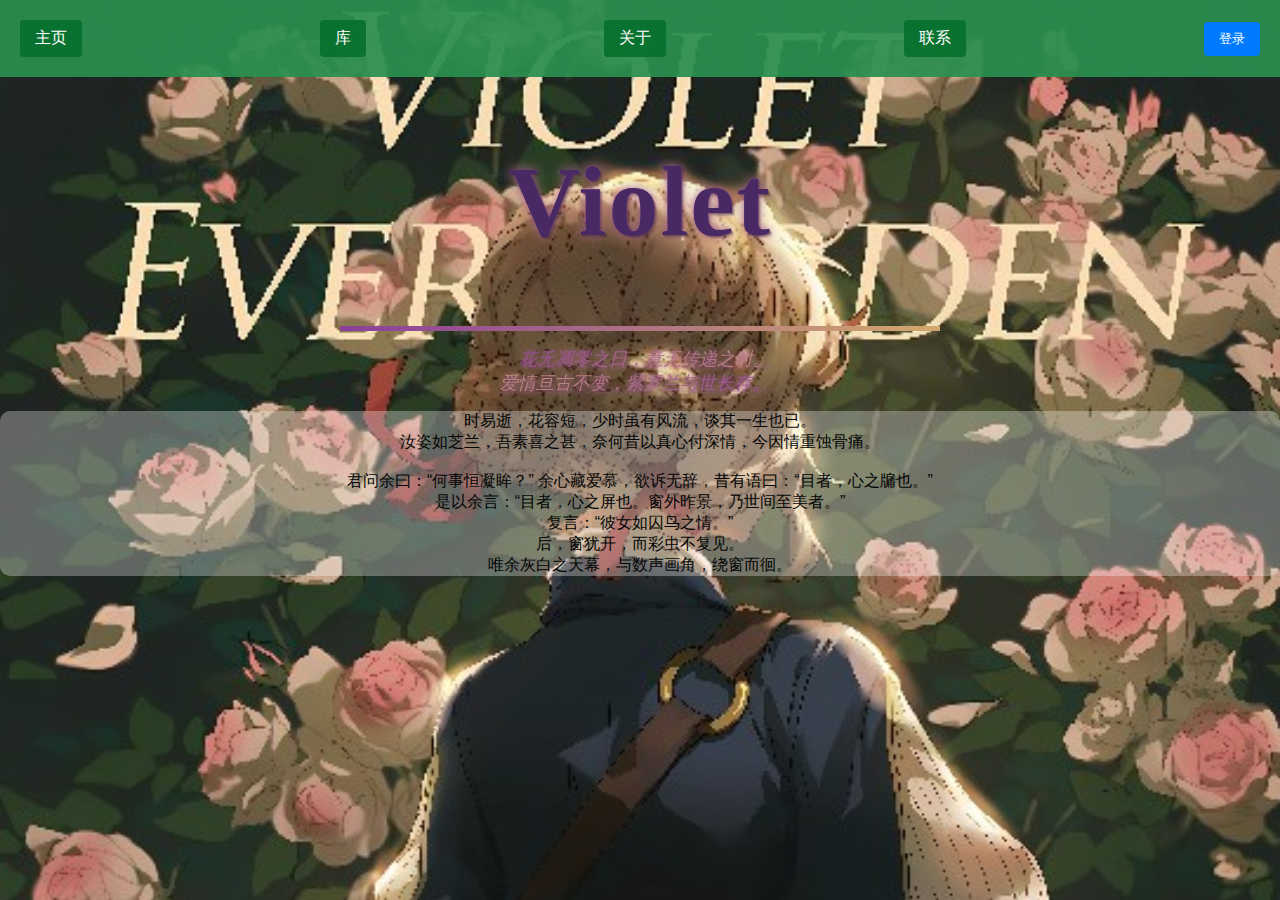
<file: index.html>
<!DOCTYPE html>
<html lang="en">
<head>
    <meta charset="UTF-8">
    <meta name="viewport" content="width=device-width, initial-scale=1.0">
    <title>violet123</title>
    <link rel="stylesheet" href="style.css">
</head>
<body>
    <nav class="navigation" style="text-align: right;">
        <a href="#">主页</a>
        <a href="box.html">库</a>
        <a href="about.html">关于</a>
        <a href="contact.html">联系</a>
        
        <button class="loginBtn">登录</button>
    </nav>
    
    
    <h1 style="text-align: center; color:rgb(72, 41, 100); border: none;font-size: 100px;">Violet</h1>
    <hr style="background-color:blueviolet; height:5px; width: 600px">
    <p style="text-align:center;"><u><em>花无凋零之日，意无传递之时。<br>爱情亘古不变，紫罗兰与世长存。</em></u></p>
    <p class="word">时易逝，花容短，少时虽有风流，谈其一生也已。<br>汝姿如芝兰，吾素喜之甚，奈何昔以真心付深情，今因情重蚀骨痛。
    
        <br><br>君问余曰：“何事恒凝眸？”
        余心藏爱慕，欲诉无辞，昔有语曰：“目者，心之牖也。”<br>
        是以余言：“目者，心之屏也。窗外昨景，乃世间至美者。”<br>
        复言：“彼女如囚鸟之情。”<br>
        后，窗犹开，而彩虫不复见。<br>
        唯余灰白之天幕，与数声画角，绕窗而徊。</p>
    
</body>



</html>
</file>
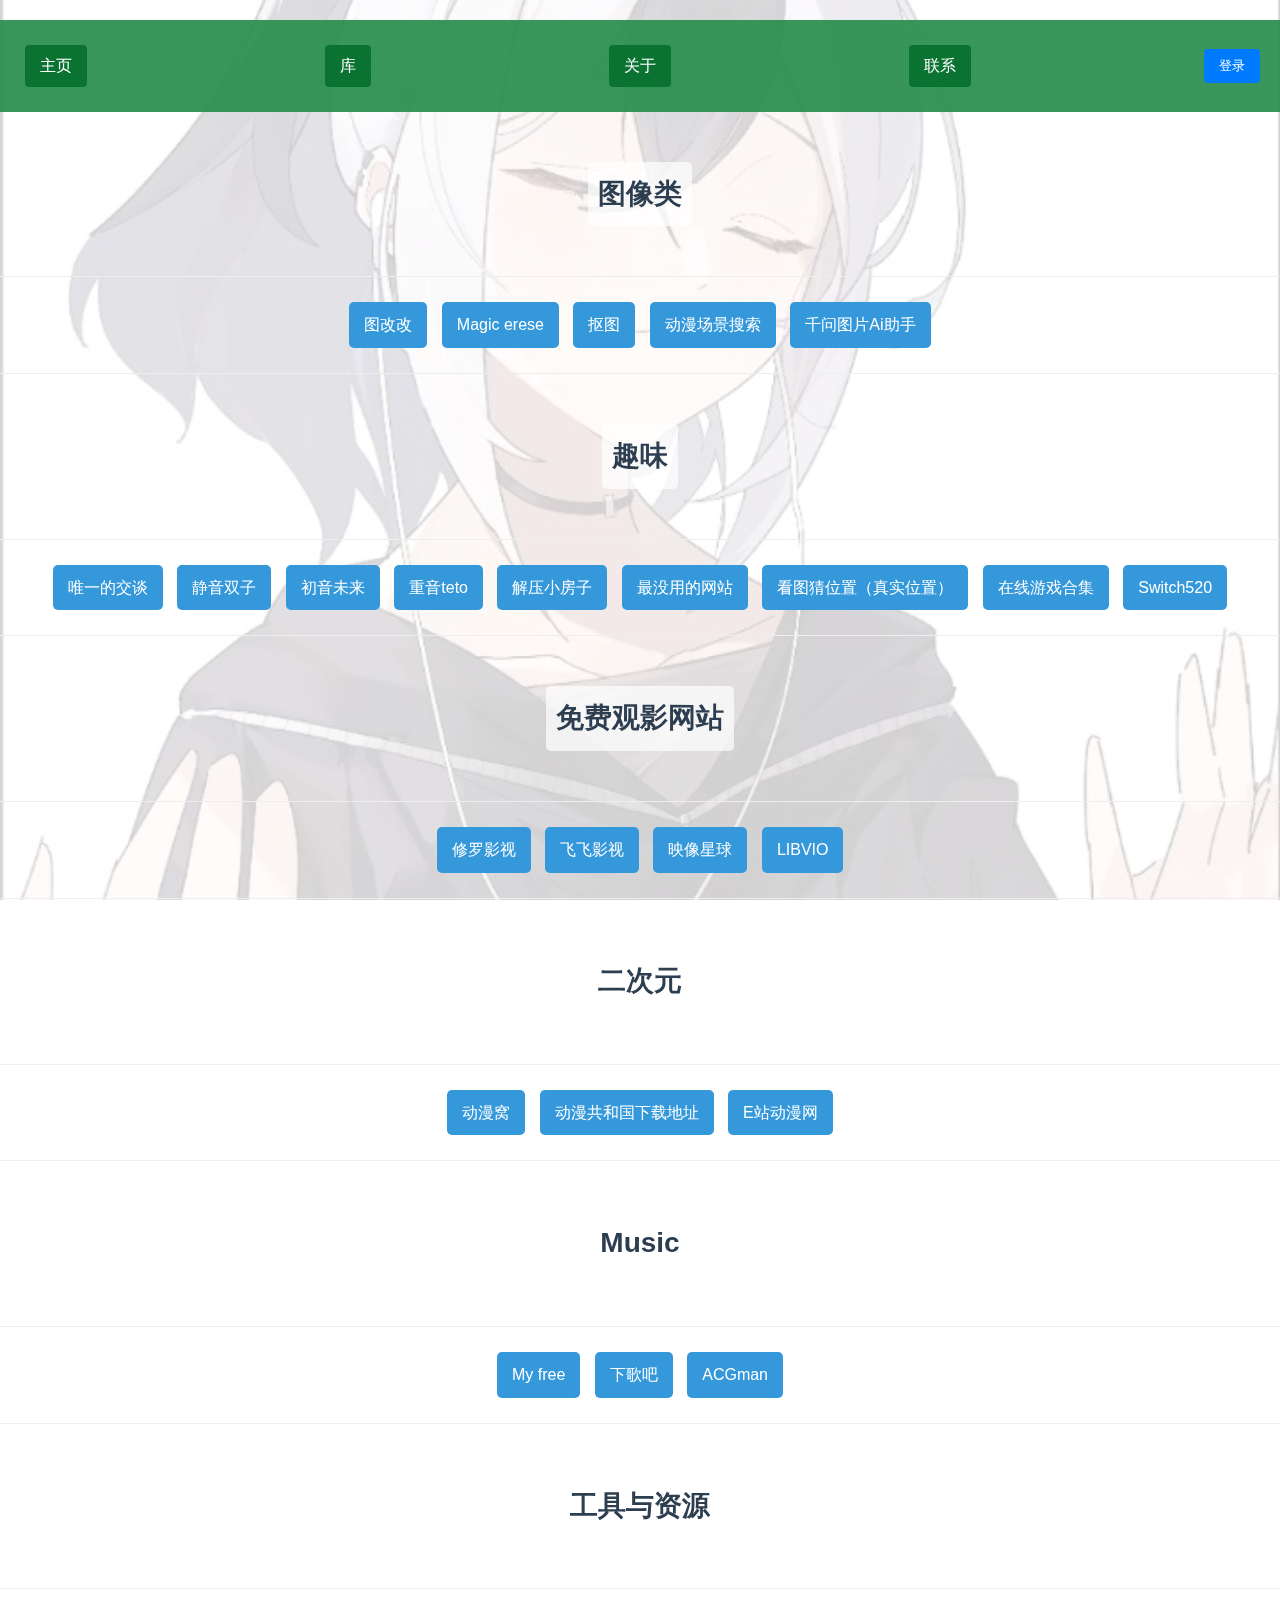
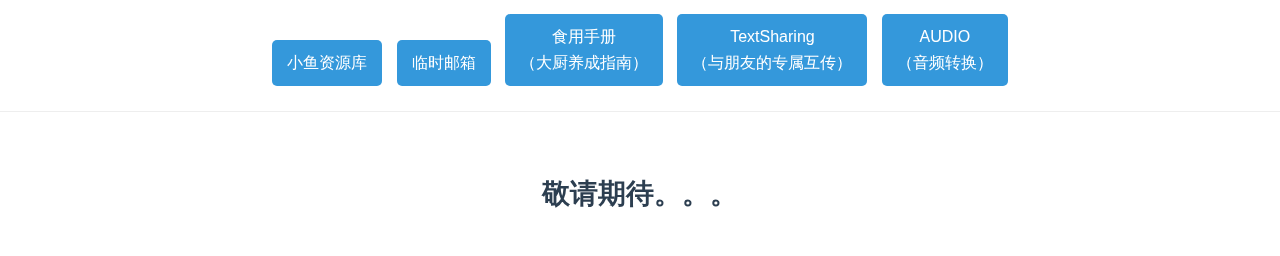
<file: box.html>
<!DOCTYPE html>     
<html lang="en">   
<head>              
    <meta charset="UTF-8">
    <meta name="viewport" content="width=device-width, initial-scale=1.0">
    <meta name="description" content="仅仅只是我们的回忆而已">
    <title>violet123</title>
    <link rel="stylesheet" href="box.css">
</head>
<body>             
    <nav class="navigation" style="text-align: right;">
        <a href="index.html">主页</a>
        <a href="#">库</a>
        <a href="about.html">关于</a>
        <a href="contact.html">联系</a>
        
        <button class="loginBtn">登录</button>
    </nav>
    
   
</head>
<body>
  
  
  <h1 style="text-align: center;">图像类</h1>
  <hr>
  <nav class="tookl" style="text-align: center;">
  <a href="https://tugaigai.com/?ref=yinghezhinan.com">图改改</a>
  <a href="https://bandy.ai/zh/magic-eraser">Magic erese</a>
  <a href="https://remove.photos/zh-cn/">抠图</a>
  <a href="https://trace.moe/?ref=www.itutool.com">动漫场景搜索</a>
  <a href="https://qwen.ai/home">千问图片Ai助手</a>
  </nav>
  <hr>
  <h1  style="text-align: center;">趣味</h1>
  <hr>
  <nav class="tookl" style="text-align: center;">
  <a href=" http://www.unclenoway.com">唯一的交谈</a>
  <a href="https://aidn.jp/rinlenwarp/">静音双子</a>
  <a href="https://aidn.jp/mikutap">初音未来</a>
  <a href=" https://aidn.jp/tetomomowarp/">重音teto</a>
  <a href="https://oskarstalberg.com/Townscaper/#GSB0RARueC6Snc9E0lO5B">解压小房子</a>
  <a href="https://theuselessweb.com/">最没用的网站</a>
  <a href="https://www.geoguessr.com/">看图猜位置（真实位置）</a>
  <a href="https://poki.com/zh">在线游戏合集</a>
  <a href="https://www.gamer520.com/?ref=yinghezhinan.com">Switch520</a>
</nav>
<hr>
  <h1 style="text-align: center;">免费观影网站</h1>
  <hr>
  <nav>
  <a href="https://xl01.com.de/">修罗影视</a>
  <a href="https://www.ffys.fun/">飞飞影视</a>
  <a href="https://yxxq2.cc/">映像星球</a>
  <a href="https://www.libvio.link/?ref=yinghezhinan.com">LIBVIO</a>
</nav>
<hr>
  <h1  style="text-align: center;">二次元</h1>
  <hr>
  <nav>
  <a href="https://www.dmwo.cc/?ref=yinghezhinan.com">动漫窝</a>
  <a href="https://www.oneghg.com/">动漫共和国下载地址</a>
  <a href="https://m.ezdmw.site/?ref=yinghezhinan.com">E站动漫网</a>
</nav>
<hr>
  <h1 style="text-align: center">Music</h1>
  <hr>
  <nav>
  <a href="https://tools.liumingye.cn/">My free</a>
  <a href="https://xiageba.com/">下歌吧</a>
  <a href="https://www.acgjc.com/">ACGman</a>
</nav>
<hr>
  <h1 style="text-align: center;">工具与资源</h1>
  <hr>
  <nav>
<a href="https://www.yzyk.xyz/?ref=yinghezhinan.com">小鱼资源库</a>
<a href="http://24mail.chacuo.net/?ref=yinghezhinan.com">临时邮箱</a>
<a href="https://cook.yunyoujun.cn/?ref=yinghezhinan.com">食用手册<br>（大厨养成指南）</a>
<a href="https://cntshare.com/?ref=yinghezhinan.com">TextSharing<br>（与朋友的专属互传）</a>
<a href="https://audio-convert.com/cn?ref=yinghezhinan.com"> AUDIO<br>（音频转换）</a>
</nav>
<hr>
  <h1  style="text-align: center;">敬请期待。。。</h1>
  
</body>

</html>
</file>
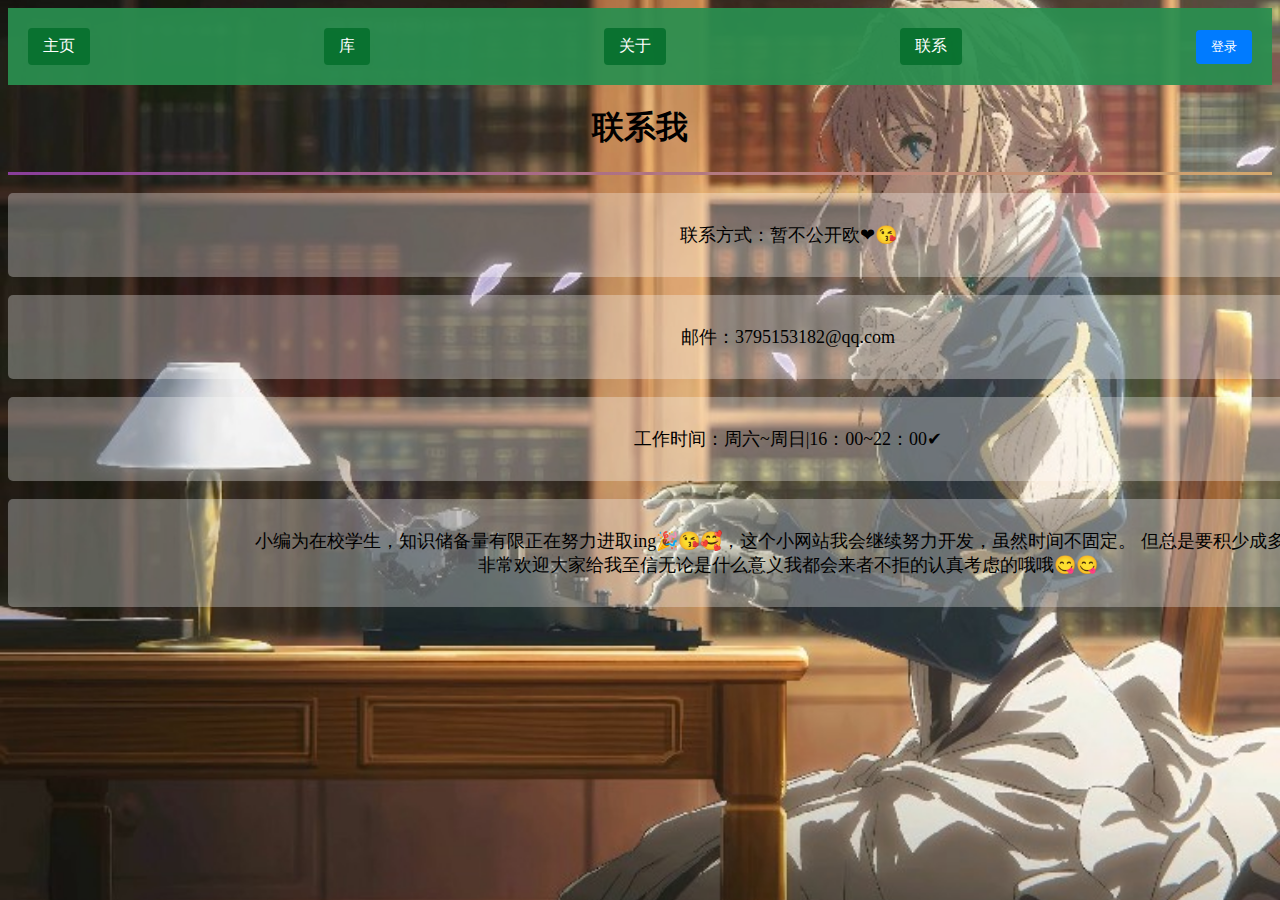
<file: contact.html>
<!DOCTYPE html>
<html lang="en">
<head>
    <meta charset="UTF-8">
    <meta name="viewport" content="width=device-width, initial-scale=1.0">
    <title>Document</title>
    <link rel="stylesheet" href="contact.css">
</head>
<body>
    <nav class="navigation" style="text-align: right;">
        <a href="index.html">主页</a>
        <a href="box.html">库</a>
        <a href="about.html">关于</a>
        <a href="#">联系</a>
        
        <button class="loginBtn">登录</button>
    </nav>
    <h1 style="text-align: center;" > 联系我</h1>
    <hr>
    <p class = member >联系方式：暂不公开欧❤😘</p>
    <p class = E-mail >邮件：3795153182@qq.com</p>
    <p class = work >工作时间：周六~周日|16：00~22：00✔</p>
   
    </div>
    <p class = love >小编为在校学生，知识储备量有限正在努力进取ing🎉😘🥰，这个小网站我会继续努力开发，虽然时间不固定。
    但总是要积少成多嘛。<br>非常欢迎大家给我至信无论是什么意义我都会来者不拒的认真考虑的哦哦😋😋</p>
    
</body>
</html>
</file>
<file: style.css>
/* 设置背景图 */
      html,body{
        height:100%;
        margin:0;
        padding:0;

      }
      body {
          background-image: url('img/7.jpg'); /*替换为图片路径  */
        background-size: cover; /*让图片覆盖整个背景，保持比例 */
         background-repeat: no-repeat; /*禁止重复平铺 */
        }
        
      
        
        .navigation a:hover{
            text-decoration: underline;
         }
         .navigation {
            background-color: #2a8e4fee;
            padding: 20px 20px;
            display: flex;
            justify-content: space-between;
            align-items: center;
          }
          
          .navigation a {
            color: white;
            background-color:#07702eee ;
            text-decoration: none;
            border: none;
            border-radius: 4px;
            padding: 8px 15px;
            margin-right: 20px;
            font-size: 16px;
            transition: 0.5s;
          }
          
          .navigation a:hover {
            color: #2a8e4fee;
            background-color: #cccccc;
          }
          
          .loginBtn {
            background-color: #007bff;
            color: white;
            border: none;
            padding: 8px 15px;
            border-radius: 4px;
            cursor: pointer;
            transition: 0.5s;
          }
          
          .loginBtn:hover {
            background-color: aliceblue;
            color: #007bff;

          }
          hr {
            border: none;
            height: 3px;
            background: linear-gradient(90deg, #8A3E9B, #D4A86C, #8A3E9B);
            background-size: 200% 100%;
            animation: flow 3s linear infinite;
            position: relative;
            overflow: hidden;
          }
          
          /* 花瓣动画 */
           hr::before {
            content: "";
            position: absolute;
            top: -5px;
            left: -100%;
            width: 100%;
            height: 100%;
            background-image: 
              radial-gradient(circle at 20% 20%, rgba(212, 168, 108, 0.7) 1px, transparent 1px),
              radial-gradient(circle at 80% 80%, rgba(138, 62, 155, 0.7) 1px, transparent 1px);
            background-size: 20px 20px;
            animation: petals 8s linear infinite;
          }
          
          @keyframes flow {
            0% { background-position: 200% 0; }
            100% { background-position: -200% 0; }
          }
          
          @keyframes petals {
            0% { transform: translateX(0) rotate(0); opacity: 0; }
            10% { opacity: 0.8; }
            90% { opacity: 0.8; }
            100% { transform: translateX(100%) rotate(360deg); opacity: 0; }
          } 
          u {
            text-align: center;
            font-size: 18px;
            color: transparent;
            background-clip: text;
            -webkit-background-clip: text;
            background-image: linear-gradient(135deg, #8A3E9B, #D4A86C, #8A3E9B);
            text-shadow: 0 0 5px rgba(138, 62, 155, 0.8), 0 0 10px rgba(212, 168, 108, 0.6);
            padding: 10px;
          }
          h1 {
            font-size: 60px;
            font-weight: bold;
            text-align: center;
            color: transparent;
            background-clip: text;
            -webkit-background-clip: text;
            background-image: linear-gradient(135deg, #8A3E9B, #D4A86C, #8A3E9B);
            text-shadow: 
              0 0 8px rgba(138, 62, 155, 0.8), 
              0 0 15px rgba(212, 168, 108, 0.6),
              1px 1px 0 rgba(0, 0, 0, 0.3),
              2px 2px 0 rgba(0, 0, 0, 0.2),
              3px 3px 0 rgba(0, 0, 0, 0.1);
            position: relative;
            letter-spacing: 2px;
          }
          
          /* 标题底部装饰线 */
          
          
          @keyframes flow {
            0% { background-position: 200% 0; }
            100% { background-position: -200% 0; }
          }
          p.word{
            
            color: rgb(3, 5, 5);
            background-color: rgba(255, 255, 255, 0.3);
            text-align: center;
            border-radius: 10px;
            font-style: normal;
            font-family: 'Gill Sans', 'Gill Sans MT', Calibri, 'Trebuchet MS', sans-serif;
          }
</file>
<file: box.css>
.navigation a:hover{
    text-decoration: underline;
 }
 .navigation {
    background-color: #2a8e4fee;
    padding: 20px 20px;
    display: flex;
    justify-content: space-between;
    align-items: center;
  }
  
  .navigation a {
    color: white;
    background-color:#07702eee ;
    text-decoration: none;
    border: none;
    border-radius: 4px;
    padding: 8px 15px;
    margin-right: 20px;
    font-size: 16px;
    transition: 0.5s;
  }
  
  .navigation a:hover {
    color: #2a8e4fee;
    background-color: #cccccc;
  }
  
  .loginBtn {
    background-color: #007bff;
    color: white;
    border: none;
    padding: 8px 15px;
    border-radius: 4px;
    cursor: pointer;
    transition: 0.5s;
  }
  
  .loginBtn:hover {
    background-color: aliceblue;
    color: #007bff;

  }
  .vertical-nav {
    position: fixed;
    top: 100px;
    left: 20px;
    width: 200px;
    background-color: rgba(255, 255, 255, 0.8);
    border-radius: 8px;
    padding: 20px;
    box-shadow: 0 4px 15px rgba(0, 0, 0, 0.1);
    z-index: 1000;
    transition: all 0.3s ease; /* 添加过渡效果 */
}

/* 滚动时的样式变化 */
body.scrolled .vertical-nav {
    background-color: rgba(255, 255, 255, 1); /* 滚动时背景不透明 */
    box-shadow: 0 6px 20px rgba(0, 0, 0, 0.15); /* 滚动时阴影更明显 */
    top: 20px; /* 滚动时距离顶部更近 */
}

.vertical-nav .nav-item {
    margin-bottom: 15px;
}

.vertical-nav .nav-link {
    color: #666;
    text-decoration: none;
    display: block;
    padding: 8px 0;
    transition: all 0.3s ease;
}

.vertical-nav .nav-link:hover {
    color: #3498db;
    padding-left: 10px;
}

.vertical-nav .nav-link.active {
    color: #3498db;
    font-weight: bold;
    padding-left: 10px;
}
  /* 全局样式重置 */
* {
  margin: 0;
  padding: 0;
  box-sizing: border-box;
}

body {
  font-family: 'Microsoft YaHei', sans-serif;
  color: #333;
  line-height: 1.6;
  background-image: url('img/good.jpg'); /* 替换为你的背景图片路径 */
  background-size: cover;
  background-position: center;
  background-attachment: fixed;
}

/* 半透明遮罩层 */
body::before {
  content: "";
  position: fixed;
  top: 0;
  left: 0;
  width: 100%;
  height: 100%;
  background-color: rgba(255, 255, 255, 0.8);
  z-index: -1;
}

/* 标题样式 */
h1 {
  text-align: center;
  margin: 30px 0;
  color: #2c3e50;
  font-size: 28px;
  background-color: rgba(255, 255, 255, 0.7);
  padding: 10px;
  border-radius: 5px;
  display: inline-block;
  margin-left: 50%;
  transform: translateX(-50%);
}

/* 导航样式 */
nav {
  text-align: center;
  margin: 20px 0;
}

nav a {
  display: inline-block;
  padding: 10px 15px;
  margin: 5px;
  background-color: #3498db;
  color: white;
  text-decoration: none;
  border-radius: 5px;
  transition: all 0.3s ease;
}

nav a:hover {
  background-color: #2980b9;
  transform: translateY(-2px);
  box-shadow: 0 3px 10px rgba(0,0,0,0.1);
}

/* 分割线样式 */
hr {
  border: none;
  border-top: 1px solid #eee;
  margin: 20px 0;
}

/* 响应式布局 */
@media (max-width: 768px) {
  nav a {
      display: block;
      width: 80%;
      margin: 5px auto;
  }
}
</file>
<file: contact.css>
.navigation a:hover{
    text-decoration: underline;
 }
 .navigation {
    background-color: #2a8e4fee;
    padding: 20px 20px;
    display: flex;
    justify-content: space-between;
    align-items: center;
  }
  
  .navigation a {
    color: white;
    background-color:#07702eee ;
    text-decoration: none;
    border: none;
    border-radius: 4px;
    padding: 8px 15px;
    margin-right: 20px;
    font-size: 16px;
    transition: 0.5s;
  }
  
  .navigation a:hover {
    color: #2a8e4fee;
    background-color: #cccccc;
  }
  
  .loginBtn {
    background-color: #007bff;
    color: white;
    border: none;
    padding: 8px 15px;
    border-radius: 4px;
    cursor: pointer;
    transition: 0.5s;
  }
  
  .loginBtn:hover {
    background-color: aliceblue;
    color: #007bff;

  }
  
  body{
    background:url(img/5.jpg);
    background-size: cover;
    background-position: center;
    background-repeat: no-repeat;
  }
  p{
    background-color: rgba(255, 255, 255, 0.3);
    padding: 30px;
    border-radius: 5px;
    width: 1500px;
    font-family: 'Times New Roman', Times, serif;
    font-size: large;
    
    font-weight: 800px;
    text-align: center;
  }
  .love{
    background-color: rgba(255, 255, 255, 0.3);
    padding: 30px;
    border-radius: 5px;
    width: 1500px;
    font-family: 'Times New Roman', Times, serif;
    font-size: large;
    
    font-weight: 800px;
    text-align: center;
  }

  hr {
    border: none;
    height: 3px;
    background: linear-gradient(90deg, #8A3E9B, #D4A86C, #8A3E9B);
    background-size: 200% 100%;
    animation: flow 3s linear infinite;
    position: relative;
    overflow: hidden;
  }
</file>
